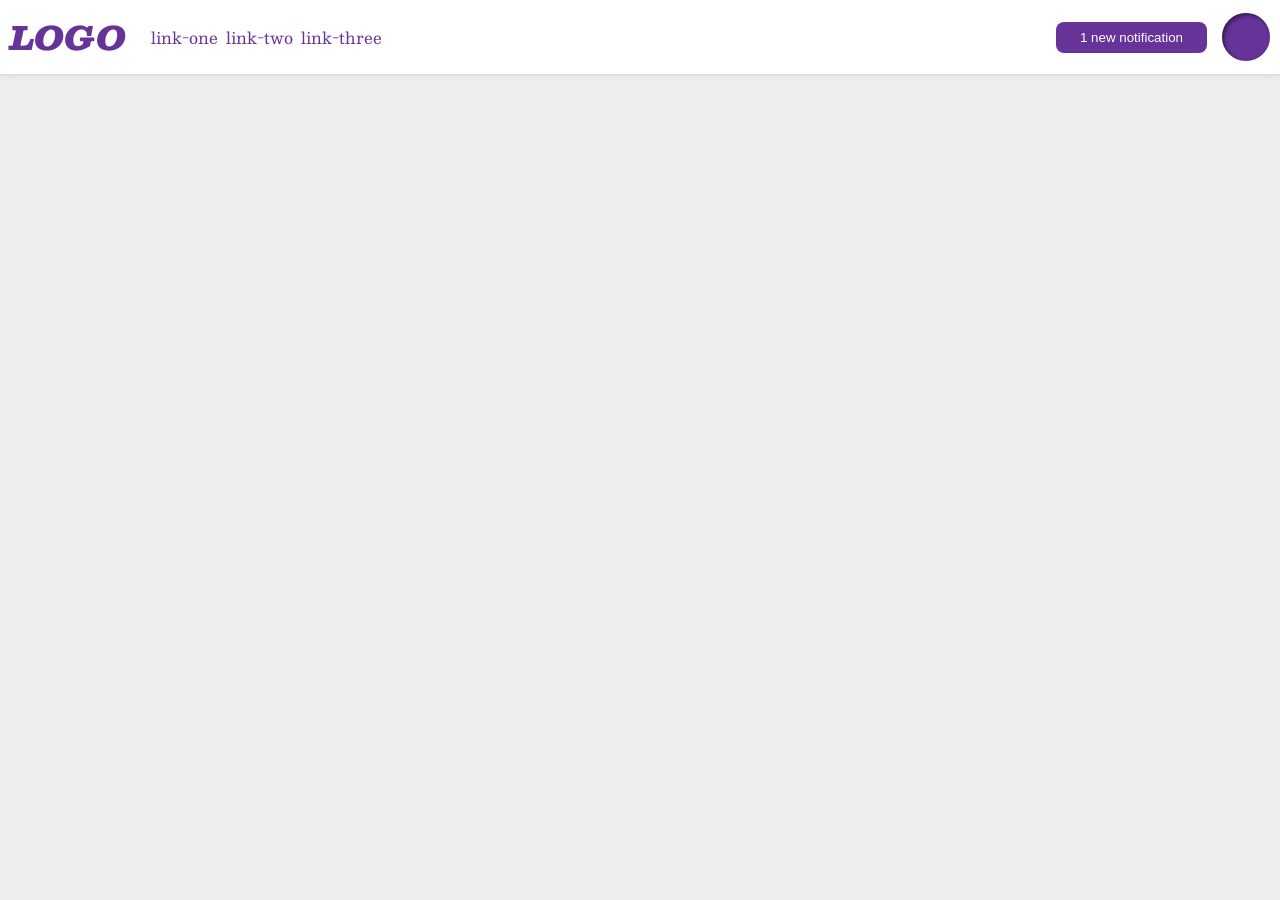
<file: foundations/flex/03-flex-header-2/index.html>
<!DOCTYPE html>
<html lang="en">
  <head>
    <meta charset="UTF-8">
    <meta http-equiv="X-UA-Compatible" content="IE=edge">
    <meta name="viewport" content="width=device-width, initial-scale=1.0">
    <title>Flex Header 2</title>
    <link rel="stylesheet" href="style.css">
  </head>
  <body>
    <div class="header">
      <div class="first">
      <div class="logo">
        LOGO
      </div>
      <ul class="links">
        <li><a href="https://google.com">link-one</a></li>
        <li><a href="https://google.com">link-two</a></li>
        <li><a href="https://google.com">link-three</a></li>
      </ul>
      </div>
      <div class="second">
      <button class="notifications">
        1 new notification
      </button>
      <div class="profile-image"> 
      </div>
    </div>
    </div>
  </body>
</html>
</file>
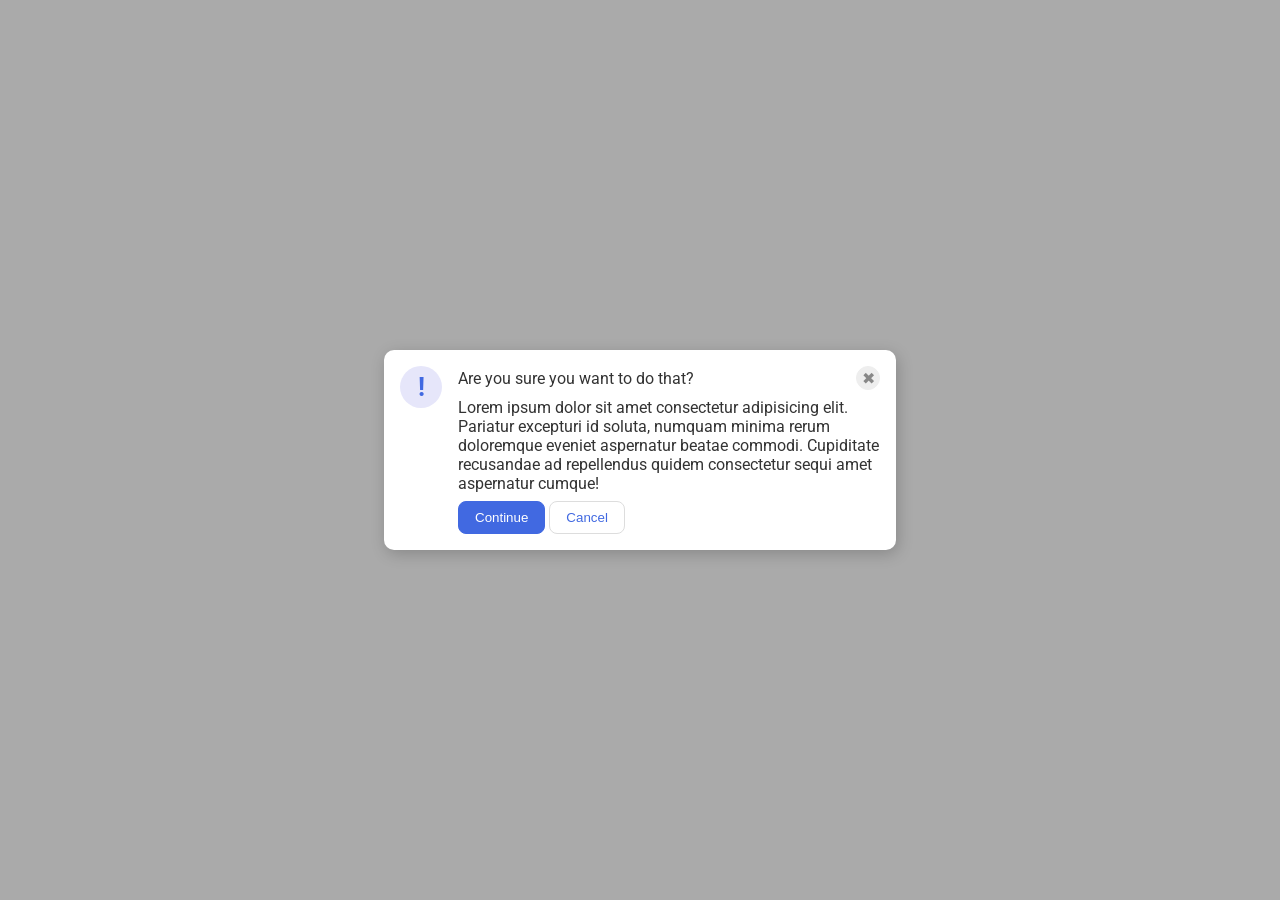
<file: foundations/flex/05-flex-modal/index.html>
<!DOCTYPE html>
<html lang="en">
  <head>
    <meta charset="UTF-8">
    <meta http-equiv="X-UA-Compatible" content="IE=edge">
    <meta name="viewport" content="width=device-width, initial-scale=1.0">
    <link rel="stylesheet" href="style.css">
    <title>Modal</title>
  </head>
  <body>
    <div class="modal">
      <div class="icon">!</div>

      <div class ="content">
      <div class="upper">
      <div class="header">Are you sure you want to do that?</div>
      <button class="close-button">✖</button>
      </div>

      <div class="text">Lorem ipsum dolor sit amet consectetur adipisicing elit. Pariatur excepturi id soluta, numquam minima rerum doloremque eveniet aspernatur beatae commodi. Cupiditate recusandae ad repellendus quidem consectetur sequi amet aspernatur cumque!</div>
      
      <div class="buttons">
      <button class="continue">Continue</button>
      <button class="cancel">Cancel</button>
      </div>
    </div>
  </body>
</html>
</file>
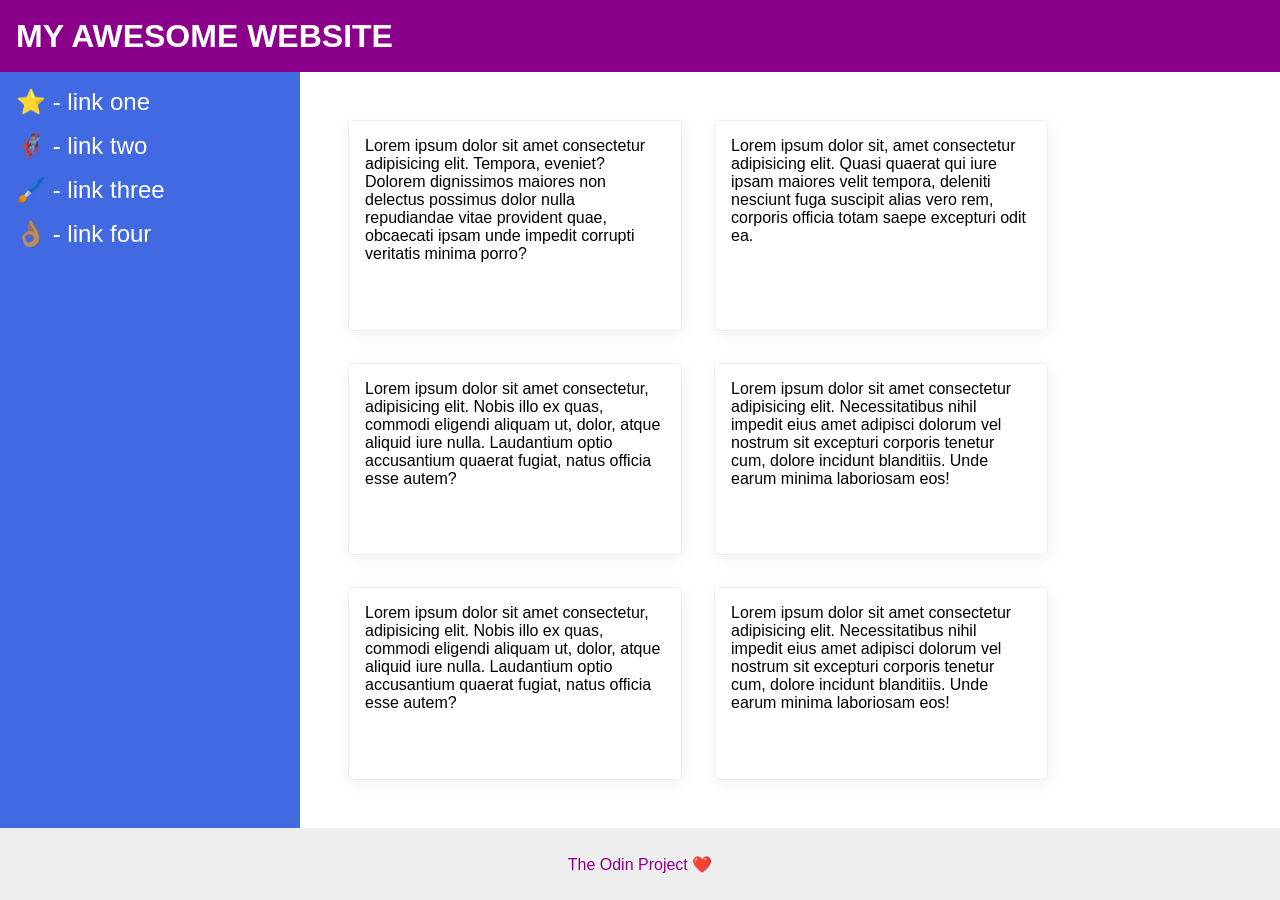
<file: foundations/flex/07-flex-layout-2/index.html>
<!DOCTYPE html>
<html lang="en">
  <head>
    <meta charset="UTF-8">
    <meta http-equiv="X-UA-Compatible" content="IE=edge">
    <meta name="viewport" content="width=device-width, initial-scale=1.0">
    <title>The Holy Grail</title>
    <link rel="stylesheet" href="style.css">
  </head>
  <body>
    <div class="header">
      MY AWESOME WEBSITE
    </div>
    
    <div class ="right">
    <div class="sidebar">
      <ul>
        <li><a href="#">⭐ - link one</a></li>
        <li><a href="#">🦸🏽‍♂️ - link two</a></li>
        <li><a href="#">🖌️ - link three</a></li>
        <li><a href="#">👌🏽 - link four</a></li>
      </ul>
    </div>
    
    <div class= "middle">
    <div class="card">Lorem ipsum dolor sit amet consectetur adipisicing elit. Tempora, eveniet? Dolorem dignissimos maiores non delectus possimus dolor nulla repudiandae vitae provident quae, obcaecati ipsam unde impedit corrupti veritatis minima porro?</div>
    <div class="card">Lorem ipsum dolor sit, amet consectetur adipisicing elit. Quasi quaerat qui iure ipsam maiores velit tempora, deleniti nesciunt fuga suscipit alias vero rem, corporis officia totam saepe excepturi odit ea.</div>
    <div class="card">Lorem ipsum dolor sit amet consectetur, adipisicing elit. Nobis illo ex quas, commodi eligendi aliquam ut, dolor, atque aliquid iure nulla. Laudantium optio accusantium quaerat fugiat, natus officia esse autem?</div>
    <div class="card">Lorem ipsum dolor sit amet consectetur adipisicing elit. Necessitatibus nihil impedit eius amet adipisci dolorum vel nostrum sit excepturi corporis tenetur cum, dolore incidunt blanditiis. Unde earum minima laboriosam eos!</div>
    <div class="card">Lorem ipsum dolor sit amet consectetur, adipisicing elit. Nobis illo ex quas, commodi eligendi aliquam ut, dolor, atque aliquid iure nulla. Laudantium optio accusantium quaerat fugiat, natus officia esse autem?</div>
    <div class="card">Lorem ipsum dolor sit amet consectetur adipisicing elit. Necessitatibus nihil impedit eius amet adipisci dolorum vel nostrum sit excepturi corporis tenetur cum, dolore incidunt blanditiis. Unde earum minima laboriosam eos!</div>
    </div>
  </div>

    <div class="footer">
      The Odin Project ❤️
    </div>
  </body>
</html>
</file>
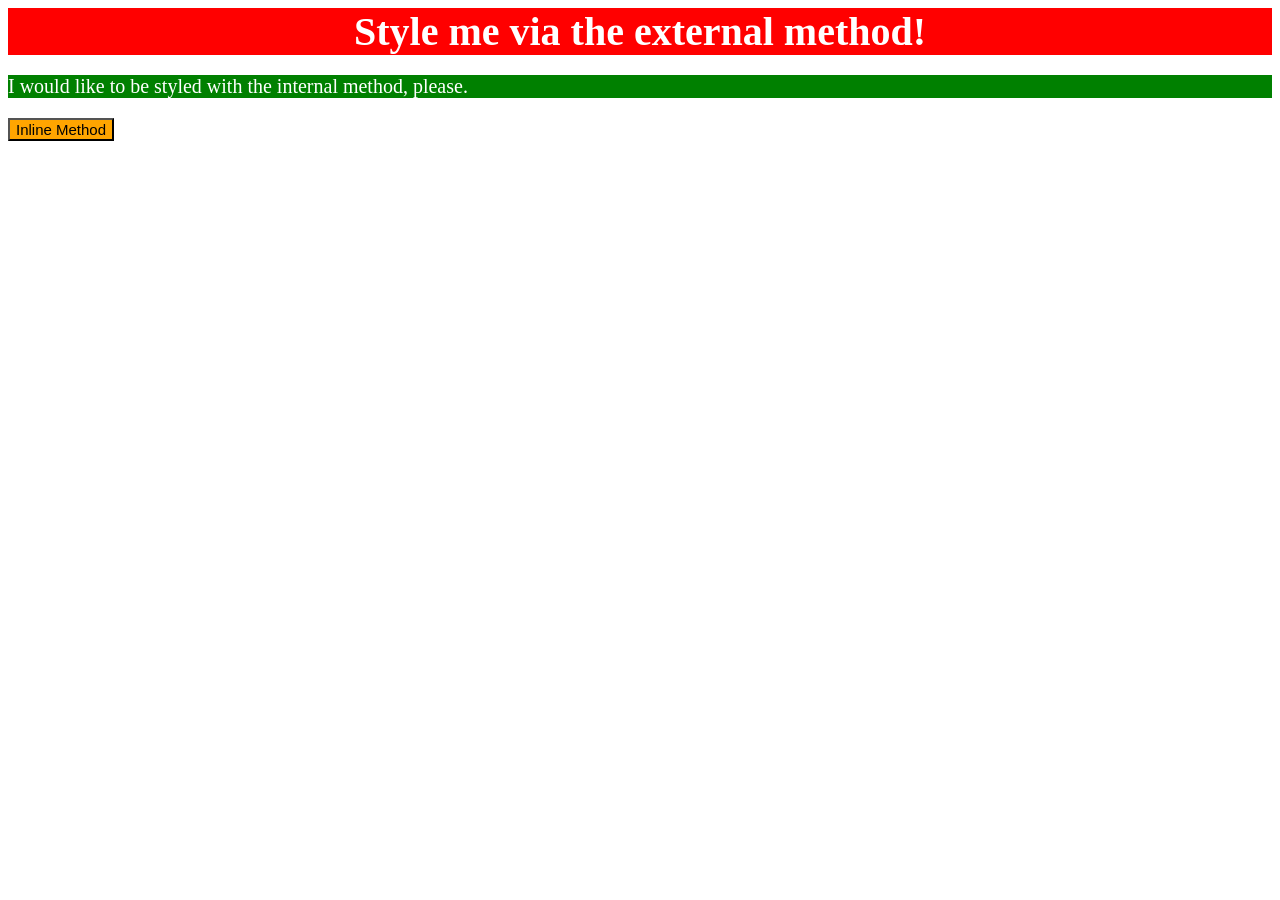
<file: foundations/intro-to-css/01-css-methods/index.html>
<!DOCTYPE html>
<html lang="en">
  <head>
    <meta charset="UTF-8">
    <meta http-equiv="X-UA-Compatible" content="IE=edge">
    <meta name="viewport" content="width=device-width, initial-scale=1.0">
    <link rel ="stylesheet" href="style.css">
    <style>
      p {
        color: white;
        background-color: green;
        font-size: 20px;
      }
    </style>
    <title>Methods for Adding CSS</title>
  </head>
  <body>
    <div>Style me via the external method!</div>
    <p>I would like to be styled with the internal method, please.</p>
    <button style="background-color: orange; font-size: 15px;">
      Inline Method
    </button>
  </body>
</html>
</file>
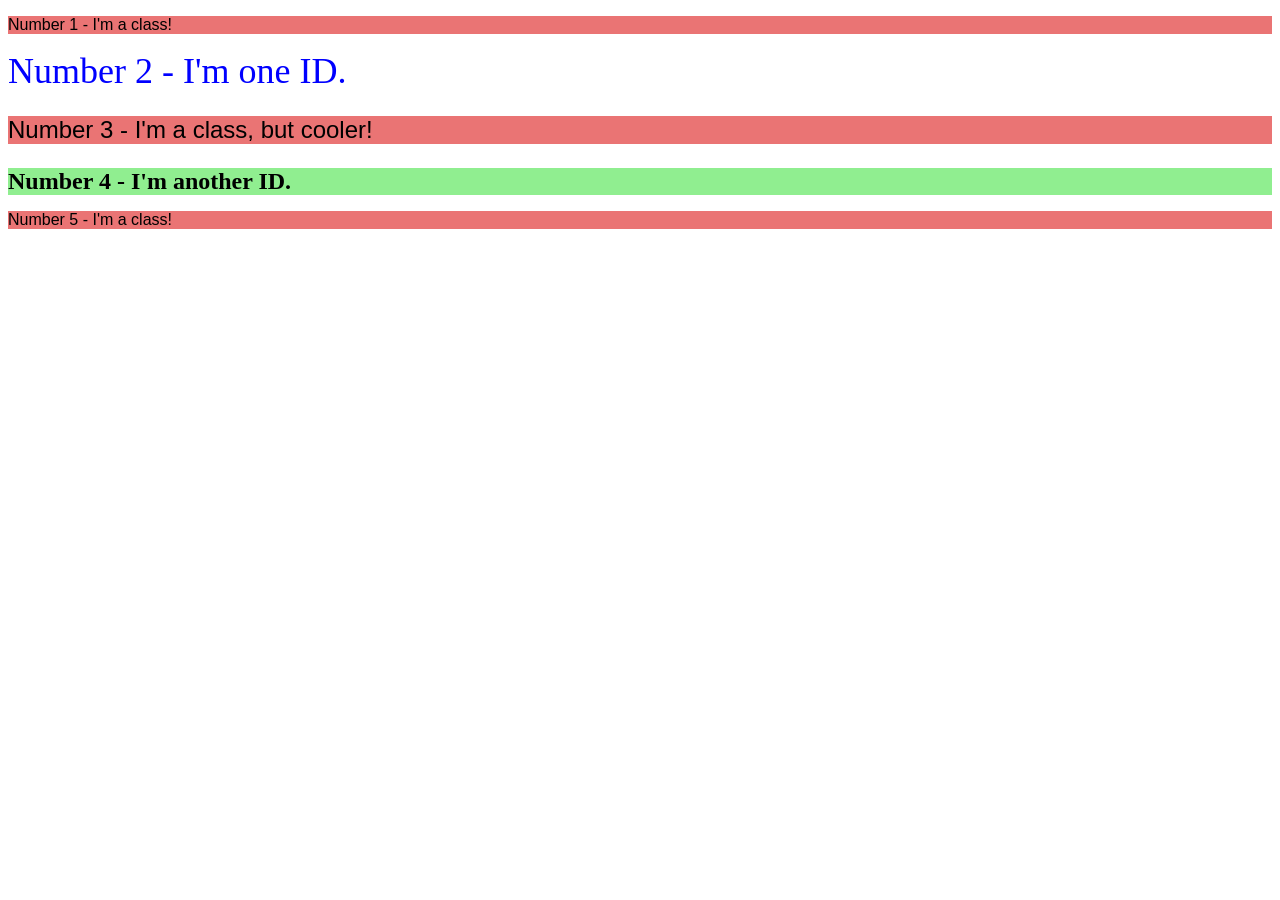
<file: foundations/intro-to-css/02-class-id-selectors/index.html>
<!DOCTYPE html>
<html lang="en">
  <head>
    <meta charset="UTF-8">
    <meta http-equiv="X-UA-Compatible" content="IE=edge">
    <meta name="viewport" content="width=device-width, initial-scale=1.0">
    <title>Class and ID Selectors</title>
    <link rel="stylesheet" href="style.css">
  </head>
  <body>
    <p class="class">Number 1 - I'm a class!</p>
    <div id="ID">Number 2 - I'm one ID.</div>
    <p class="cooler class">Number 3 - I'm a class, but cooler!</p>
    <div id="other">Number 4 - I'm another ID.</div>
    <p class="class">Number 5 - I'm a class!</p>
  </body>
</html>
</file>
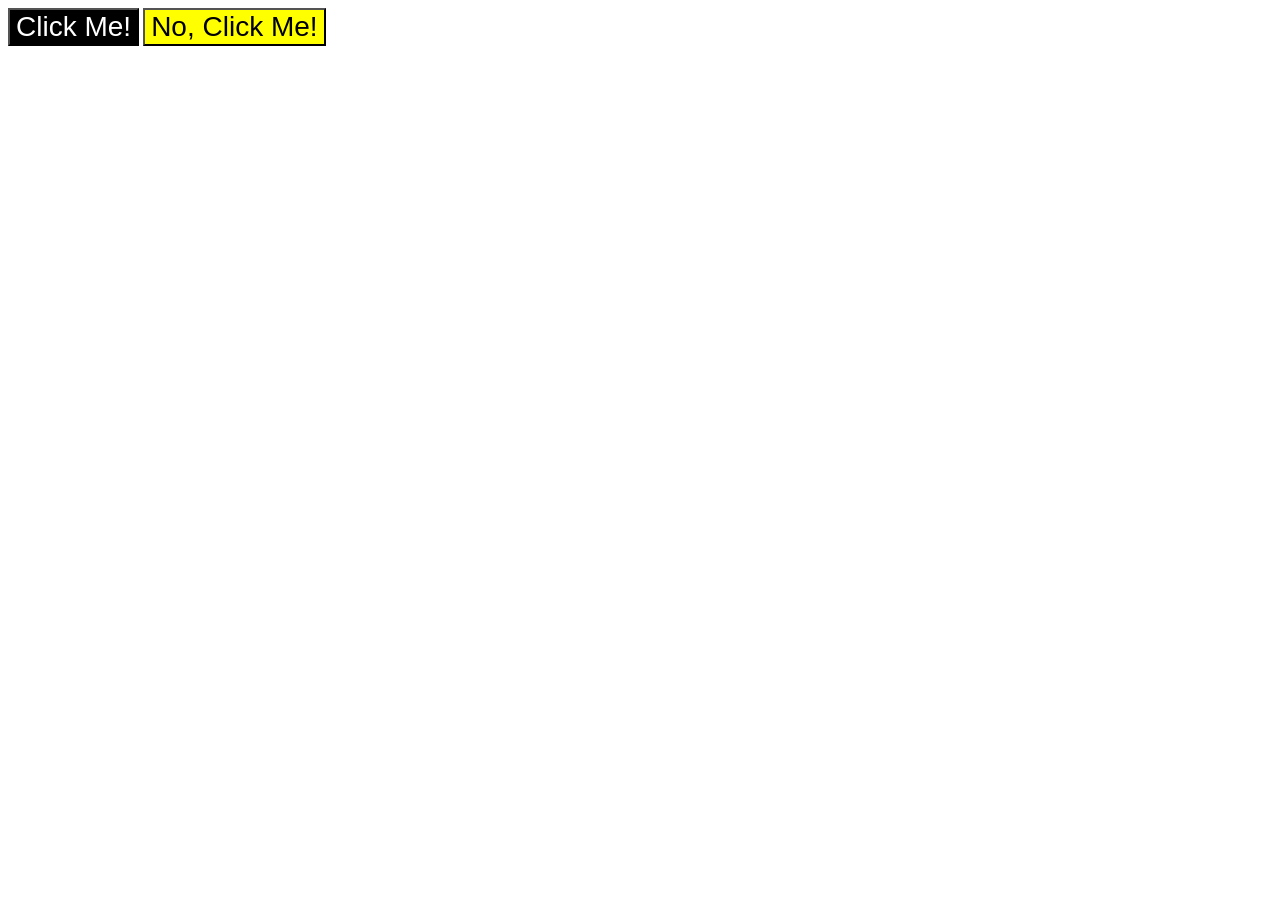
<file: foundations/intro-to-css/03-grouping-selectors/index.html>
<!DOCTYPE html>
<html lang="en">
  <head>
    <meta charset="UTF-8">
    <meta http-equiv="X-UA-Compatible" content="IE=edge">
    <meta name="viewport" content="width=device-width, initial-scale=1.0">
    <title>Grouping Selectors</title>
    <link rel="stylesheet" href="style.css">
  </head>
  <body>
    <button class="button one">Click Me!</button>
    <button class="button two">No, Click Me!</button>
  </body>
</html>
</file>
<file: foundations/flex/03-flex-header-2/style.css>
/* this is some magical font-importing.  
you'll learn about it later. */
@import url('https://fonts.googleapis.com/css2?family=Besley:ital,wght@0,400;1,900&display=swap');

body {
  margin: 0;
  background: #eee;
  font-family: Besley, serif;
}

.header {
  display: flex;
  justify-content: space-between;
  background: white;
  border-bottom: 1px solid #ddd;
  box-shadow: 0 0 8px rgba(0,0,0,.1);
}

.profile-image {
  background: rebeccapurple;
  box-shadow: inset 2px 2px 4px rgba(0,0,0,.5);
  border-radius: 50%;
  width: 48px;
  height: 48px;
}

.logo {
  color: rebeccapurple;
  font-size: 32px;
  font-weight: 900;
  font-style: italic;
}

button {
  border: none;
  border-radius: 8px;
  background: rebeccapurple;
  color: white;
  padding: 8px 24px;
}

a {
  /* this removes the line under our links */
  text-decoration: none;
  color: rebeccapurple;
}

ul {
  display: flex;
  gap: 8px;
  margin: 5px;
  padding:5px;
  list-style-type: none;
}

.first, .second{
padding: 10px;
margin: 0px;
display: flex;
align-items: center;
gap: 15px;
}
</file>
<file: foundations/flex/05-flex-modal/style.css>
@import url('https://fonts.googleapis.com/css2?family=Roboto:wght@400;700&display=swap');

html, body {
  height: 100%;
}

body {
  font-family: Roboto, sans-serif;
  margin: 0;
  background: #aaa;
  color: #333;
  /* I'll give you this one for free lol */
  display: flex;
  align-items: center;
  justify-content: center;
}

.modal {
  display: flex;
  align-items: flex-start;
  gap: 16px;
  padding: 16px;
  background: white;
  width: 480px;
  border-radius: 10px;
  box-shadow: 2px 4px 16px rgba(0,0,0,.2);
}

.icon {
  flex-shrink: 0;
  color: royalblue;
  font-size: 26px;
  font-weight: 700;
  background: lavender;
  width: 42px;
  height: 42px;
  border-radius: 50%;
  display: flex;
  align-items: center;
  justify-content: center;
}

.close-button {
  background: #eee;
  border-radius: 50%;
  color: #888;
  font-weight: 400;
  font-size: 16px;
  height: 24px;
  width: 24px;
  display: flex;
  align-items: center;
  justify-content: center;
  border: 1px solid #eee;
  padding: 0;
}

button {
  flex-shrink: 0;
  cursor: pointer;
  padding: 8px 16px;
  border-radius: 8px;
}

button.continue {
  background: royalblue;
  border: 1px solid royalblue;
  color: white;
}

button.cancel {
  background: white;
  border: 1px solid #ddd;
  color: royalblue;
}

.upper{
  display: flex;
  align-items: center;
  justify-content: space-between;
}

.content {
  flex: 1;
  display: flex;
  flex-direction: column;
  gap: 8px;
}
</file>
<file: foundations/flex/07-flex-layout-2/style.css>
body {
  font-family: -apple-system, BlinkMacSystemFont, 'Segoe UI', Roboto, Oxygen, Ubuntu, Cantarell, 'Open Sans', 'Helvetica Neue', sans-serif;
  margin: 0;
  min-height: 100vh;
  display: flex;
  flex-direction: column;
}

.header {
  height: 72px;
  background: darkmagenta;
  color: white;
  display: flex;
  align-items: center;
  padding: 0 16px;
  font-size: 32px;
  font-weight: 800;
}

.footer {
  height: 72px;
  background: #eee;
  color: darkmagenta;
  display: flex;
  align-items: center;
  justify-content: center;
}

.sidebar {
  width: 300px;
  background: royalblue;
  box-sizing: border-box;
  flex-shrink: 0;
  padding: 16px;
}

.right{
  flex: 1;
  display: flex;
}

ul{
  list-style-type: none;
  margin: 0;
  padding: 0;
}

.middle {
  padding: 48px;
  display: flex;
  flex-wrap: wrap;
  gap: 32px;
}

a {
  color: white;
  text-decoration: none;
  font-size: 24px;
}

li {
  margin-bottom: 16px;
}

.card {
  border: 1px solid #eee;
  box-shadow: 2px 4px 16px rgba(0,0,0,.06);
  border-radius: 4px;
  padding: 16px;
  width: 300px;
}
</file>
<file: foundations/intro-to-css/01-css-methods/style.css>
div {color: white;
    background-color: red;
    font-weight: bold;
    font-size: 40px;
    text-align: center;
    }
</file>
<file: foundations/intro-to-css/02-class-id-selectors/style.css>
/* Add CSS Styling */
.class{
    background-color: rgb(234, 116, 116); font-family: Verdana, Geneva, Tahoma, sans-serif;
}
.cooler{
    font-size: 24px;
}
#ID{
    color: blue; font-size: 36px;
}
#other{
    background-color: lightgreen; font-size: 24px; font-weight: bold;
}
</file>
<file: foundations/intro-to-css/03-grouping-selectors/style.css>
.button.one{
    background-color: black; color: white;
}
.button.two{
    background-color: yellow;
}
.button{
font-size: 28px; font-family: Arial, Helvetica, sans-serif;
}
</file>
